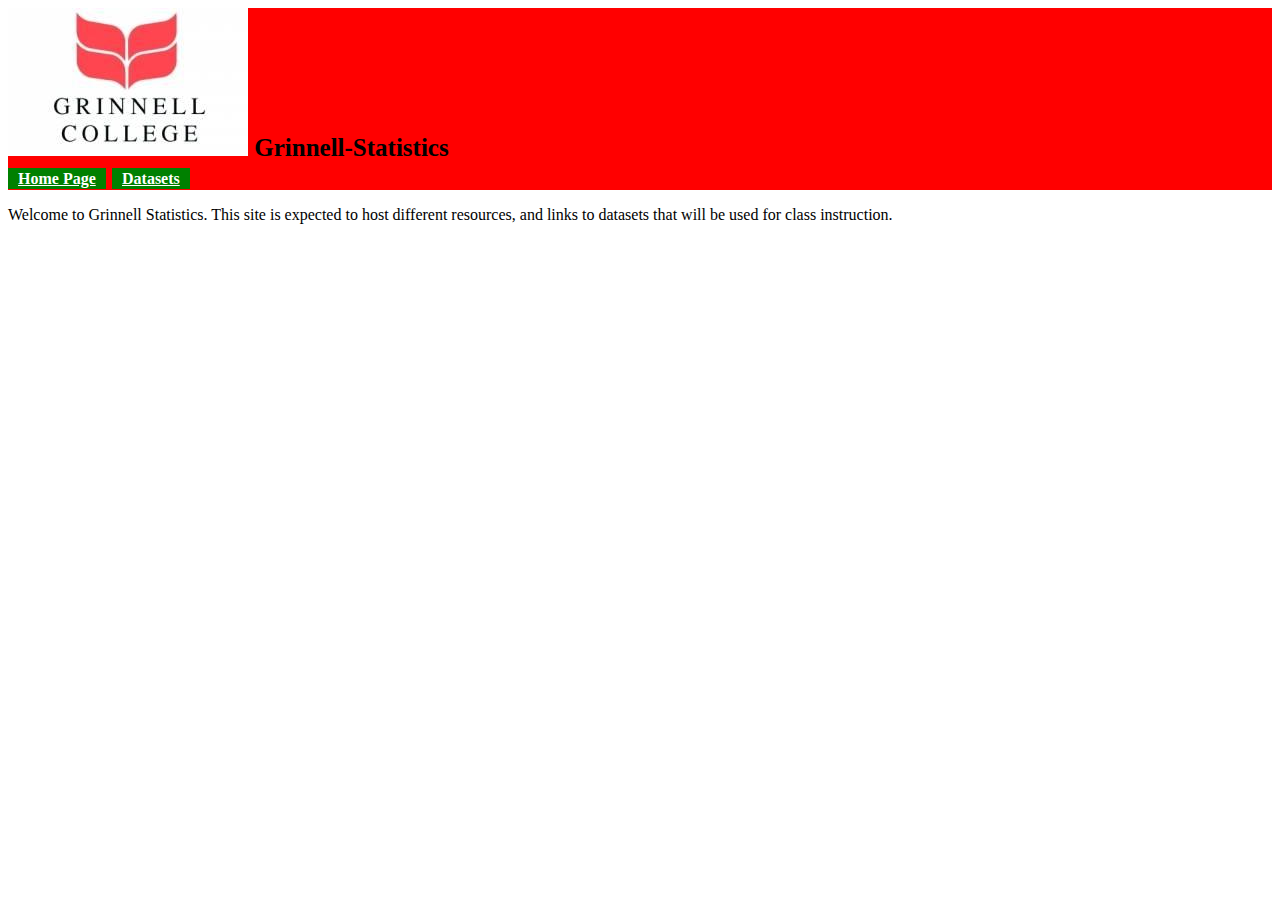
<file: index.html>
<!DOCTYPE html>
<html lang="en">
<head>
    <meta charset="UTF-8">
    <meta name="viewport" content="width=device-width, initial-scale=1.0">
    
    <link rel="stylesheet" href="styles.css">
    <title>Grinnell-Statistics</title>
</head> 
<body class="home-page">
 <header>
    <section class="banner">
        <img src="grinnell-college-logo.jpeg">
        Grinnell-Statistics
    </section> 
    <div class="dropdown">
        <a href="index.html" class="dropbtn">Home Page</a>
<style>
    .dropbtn {
                background-color: green;
                color: white;
                padding: 2px 10px;
                text-decoration: line;
                border: blue;
                font-size: 16px;
                cursor: pointer;
            }
            .dropbtn:hover {
                background-color: green;
            }
            
</style>
        <a href="datasets.html" class="dropbtn">Datasets</a>

<style>
    .dropbtn {
        background-color: green;
        color: white;
        padding: 2px 10px;
        text-decoration: line;
        border: blue;
        font-size: 16px;
        cursor: pointer;
    }
    .dropbtn:hover {
        background-color: green;
    }
</style>

    </div>
    
 </header>
 

 <div id="Description">
    <p>Welcome to Grinnell Statistics. This site is expected to host different resources, and links to datasets that will be used for class instruction.</p>

 </div>

</body>
</html>
</file>
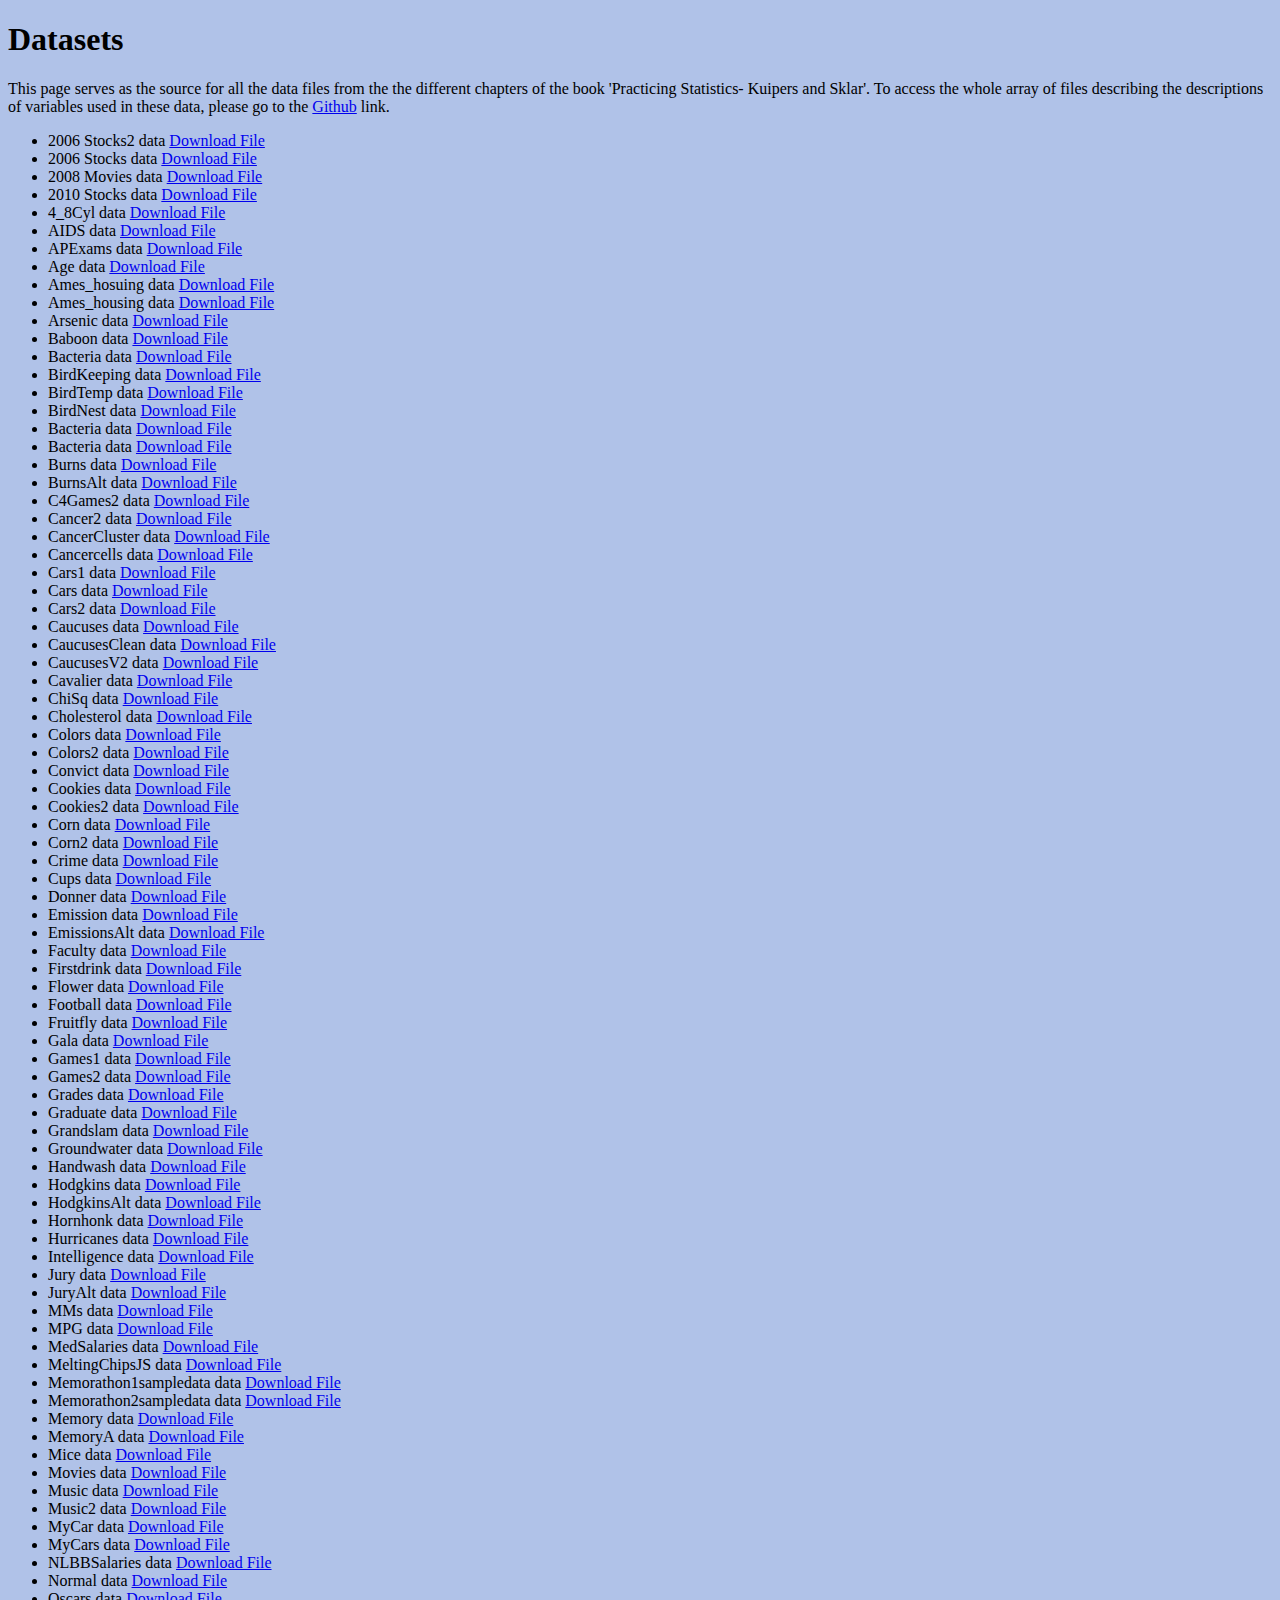
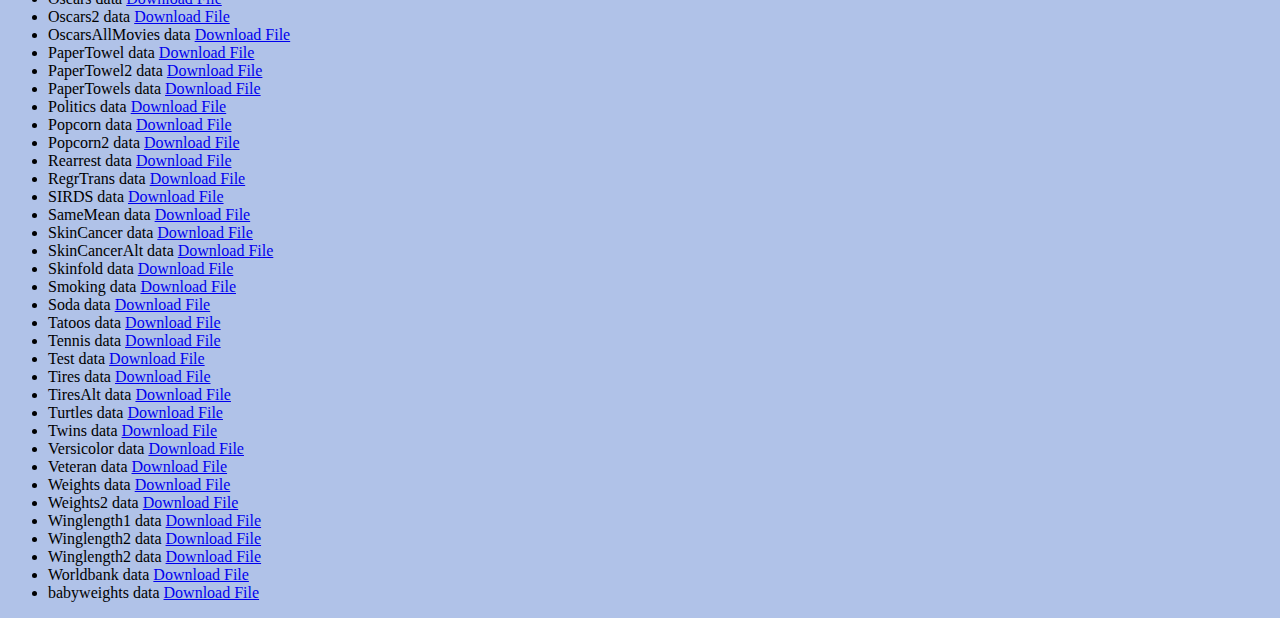
<file: datasets.html>
<!DOCTYPE html>
<html lang="en">
<head>
    <meta charset="UTF-8">
    <meta name="viewport" content="width=device-width, initial-scale=1.0">
    <title>Datasets</title>
    <link rel="stylesheet" href="styles.css">
</head>
<body class="datasets-page">

<h1 class="datasets-header">Datasets</h1>
<p>
    This page serves as the source for all the data files from the the different chapters of the book 'Practicing Statistics- Kuipers and Sklar'. To access
    the whole array of files describing the descriptions of variables used in these data, please go to the <a href="https://github.com/grinnell-statistics/STA310data/tree/master">Github</a>
    link.
</p>
<ul>
    <li>2006 Stocks2 data
        <a href="https://raw.githubusercontent.com/grinnell-statistics/STA310data/refs/heads/master/2006Stock2.csv" download="2006Stock2.csv">
            Download File
        </a>
    </li>
    <li>2006 Stocks data
        <a href="https://raw.githubusercontent.com/grinnell-statistics/STA310data/refs/heads/master/2006Stocks.csv" download="2006Stocks.csv">
            Download File
        </a>
    </li>
    <li>2008 Movies data
        <a href="https://raw.githubusercontent.com/grinnell-statistics/STA310data/refs/heads/master/2008Movies.csv" download="2008Movies.csv">
            Download File
        </a>
    </li>
    <li>2010 Stocks data
        <a href="https://raw.githubusercontent.com/grinnell-statistics/STA310data/refs/heads/master/2010Stock.csv" download="2010Stocks.csv">
            Download File
        </a>
    </li>
    <li>4_8Cyl data
        <a href="https://raw.githubusercontent.com/grinnell-statistics/STA310data/refs/heads/master/4_8Cyl.csv" download="4_8Cyl.csv">
            Download File
        </a>
    </li>
    <li>AIDS data
        <a href="https://raw.githubusercontent.com/grinnell-statistics/STA310data/refs/heads/master/AIDS.csv" download="AIDS.csv">
            Download File
        </a>
    </li>
    <li>APExams data
        <a href="https://raw.githubusercontent.com/grinnell-statistics/STA310data/refs/heads/master/APExams.csv" download="APExams.csv">
            Download File
        </a>
    </li>
    <li>Age data
        <a href="https://raw.githubusercontent.com/grinnell-statistics/STA310data/refs/heads/master/Age.csv" download="Age.csv">
            Download File
        </a>
    </li>
    <li>Ames_hosuing data
        <a href="https://raw.githubusercontent.com/grinnell-statistics/STA310data/refs/heads/master/Ames_housing.csv" download="Ames_housing.csv">
            Download File
        </a>
    </li>
    <li>Ames_housing data
        <a href="https://raw.githubusercontent.com/grinnell-statistics/STA310data/refs/heads/master/Ames_housing.csv" download="Ames_housing.csv">
            Download File
        </a>
    </li>
    <li>Arsenic data
        <a href="https://raw.githubusercontent.com/grinnell-statistics/STA310data/refs/heads/master/Arsenic.csv" download="Arsenic.csv">
            Download File
        </a>
    </li>
    <li>Baboon data
        <a href="https://raw.githubusercontent.com/grinnell-statistics/STA310data/refs/heads/master/Baboon.csv" download="Baboon.csv">
            Download File
        </a>
    </li>
    <li>Bacteria data
        <a href="https://raw.githubusercontent.com/grinnell-statistics/STA310data/refs/heads/master/Bacteria.csv" download="Bacteria.csv">
            Download File
        </a>
    </li>
    <li>BirdKeeping data
        <a href="https://raw.githubusercontent.com/grinnell-statistics/STA310data/refs/heads/master/BirdKeeping.csv" download="BirdKeeping.csv">
            Download File
        </a>
    </li>
    <li>BirdTemp data
        <a href="https://raw.githubusercontent.com/grinnell-statistics/STA310data/refs/heads/master/BirdTemp.csv" download="BirdTemp.csv">
            Download File
        </a>
    </li>
    <li>BirdNest data
        <a href="https://raw.githubusercontent.com/grinnell-statistics/STA310data/refs/heads/master/Birdnest.csv" download="Birdnest.csv">
            Download File
        </a>
    </li>
    <li>Bacteria data
        <a href="https://raw.githubusercontent.com/grinnell-statistics/STA310data/refs/heads/master/Bacteria.csv" download="Bacteria.csv">
            Download File
        </a>
    </li>
    <li>Bacteria data
        <a href="https://raw.githubusercontent.com/grinnell-statistics/STA310data/refs/heads/master/Bacteria.csv" download="Bacteria.csv">
                   Download File
        </a>
    </li>
    <li>Burns data
        <a href="https://raw.githubusercontent.com/grinnell-statistics/STA310data/refs/heads/master/Burns.csv" download="Burns.csv">
            Download File
        </a>
    </li>
    <li>BurnsAlt data
        <a href="https://raw.githubusercontent.com/grinnell-statistics/STA310data/refs/heads/master/BurnsAlt.csv" download="BurnsAlt.csv">
            Download File
        </a>
    </li>
    <li>C4Games2 data
        <a href="https://raw.githubusercontent.com/grinnell-statistics/STA310data/refs/heads/master/C4Games2.csv" download="C4Games2.csv">
            Download File
        </a>
    </li>
    <li>Cancer2 data
        <a href="https://raw.githubusercontent.com/grinnell-statistics/STA310data/refs/heads/master/Cancer2.csv" download="Cancer2.csv">
            Download File
        </a>
    </li>
    <li>CancerCluster data
        <a href="https://raw.githubusercontent.com/grinnell-statistics/STA310data/refs/heads/master/CancerCluster.csv" download="CancerCluster.csv">
            Download File
        </a>
    </li>
    <li>Cancercells data
        <a href="https://raw.githubusercontent.com/grinnell-statistics/STA310data/refs/heads/master/Cancercells.csv" download="Cancercells.csv">
            Download File
        </a>
    </li>
    <li>Cars1 data
        <a href="https://raw.githubusercontent.com/grinnell-statistics/STA310data/refs/heads/master/Cars1.csv" download="Cars1.csv">
            Download File
        </a>
    </li>
    <li>Cars data
        <a href="https://raw.githubusercontent.com/grinnell-statistics/STA310data/refs/heads/master/Cars.csv" download="Cars.csv">
            Download File
        </a>
    </li>
    <li>Cars2 data
        <a href="https://raw.githubusercontent.com/grinnell-statistics/STA310data/refs/heads/master/Cars2.csv" download="Cars2.csv">
            Download File
        </a>
    </li>
    <li>Caucuses data
        <a href="https://raw.githubusercontent.com/grinnell-statistics/STA310data/refs/heads/master/Caucuses.csv" download="Caucuses.csv">
            Download File
        </a>
    </li>
    <li>CaucusesClean data
        <a href="https://raw.githubusercontent.com/grinnell-statistics/STA310data/refs/heads/master/CaucusesClean.csv" download="CaucusesClean.csv">
            Download File
        </a>
    </li>
    <li>CaucusesV2 data
        <a href="https://raw.githubusercontent.com/grinnell-statistics/STA310data/refs/heads/master/CaucusesV2.csv" download="CaucusesV2.csv">
            Download File
        </a>
    </li>
    <li>Cavalier data
        <a href="https://raw.githubusercontent.com/grinnell-statistics/STA310data/refs/heads/master/Cavalier.csv" download="Cavalier.csv">
            Download File
        </a>
    </li>
    <li>ChiSq data
        <a href="https://raw.githubusercontent.com/grinnell-statistics/STA310data/refs/heads/master/ChiSq.csv" download="ChiSq.csv">
            Download File
        </a>
    </li>
    
    <li>Cholesterol data
        <a href="https://raw.githubusercontent.com/grinnell-statistics/STA310data/refs/heads/master/Cholesterol.csv" download="Cholesterol.csv">
            Download File
        </a>
    </li>
    <li>Colors data
        <a href="https://raw.githubusercontent.com/grinnell-statistics/STA310data/refs/heads/master/Colors.csv" download="Colors.csv">
            Download File
        </a>
    </li>
    <li>Colors2 data
        <a href="https://raw.githubusercontent.com/grinnell-statistics/STA310data/refs/heads/master/Colors2.csv" download="Colors2.csv">
            Download File
        </a>
    </li>
    <li>Convict data
        <a href="https://raw.githubusercontent.com/grinnell-statistics/STA310data/refs/heads/master/Convict.csv" download="Convict.csv">
            Download File
        </a>
    </li>
    <li>Cookies data
        <a href="https://raw.githubusercontent.com/grinnell-statistics/STA310data/refs/heads/master/Cookies.csv" download="Cookies.csv">
            Download File
        </a>
    </li>
    <li>Cookies2 data
        <a href="https://raw.githubusercontent.com/grinnell-statistics/STA310data/refs/heads/master/Cookies2.csv" download="Cookies2.csv">
            Download File
        </a>
    </li>
    <li>Corn data
        <a href="https://raw.githubusercontent.com/grinnell-statistics/STA310data/refs/heads/master/Corn.csv" download="Corn.csv">
            Download File
        </a>
    </li>
    <li>Corn2 data
        <a href="https://raw.githubusercontent.com/grinnell-statistics/STA310data/refs/heads/master/Corn2.csv" download="Corn2.csv">
            Download File
        </a>
    </li>
    <li>Crime data
        <a href="https://raw.githubusercontent.com/grinnell-statistics/STA310data/refs/heads/master/Crime.csv" download="Crime.csv">
            Download File
        </a>
    </li>
    <li>Cups data
        <a href="https://raw.githubusercontent.com/grinnell-statistics/STA310data/refs/heads/master/Cups.csv" download="Cups.csv">
            Download File
        </a>
    </li>
    <li>Donner data
        <a href="https://raw.githubusercontent.com/grinnell-statistics/STA310data/refs/heads/master/Donner.csv" download="Donner.csv">
            Download File
        </a>
    </li>
    <li>Emission data
        <a href="https://raw.githubusercontent.com/grinnell-statistics/STA310data/refs/heads/master/Emission.csv" download="Emission.csv">
            Download File
        </a>
    </li>
    <li>EmissionsAlt data
        <a href="https://raw.githubusercontent.com/grinnell-statistics/STA310data/refs/heads/master/EmissionsAlt.csv" download="EmissionsAlt.csv">
            Download File
        </a>
    </li>
    <li>Faculty data
        <a href="https://raw.githubusercontent.com/grinnell-statistics/STA310data/refs/heads/master/Faculty.csv" download="Faculty.csv">
            Download File
        </a>
    </li>
    <li>Firstdrink data
        <a href="https://raw.githubusercontent.com/grinnell-statistics/STA310data/refs/heads/master/Firstdrink.csv" download="Firstdrink.csv">
            Download File
        </a>
    </li>
    <li>Flower data
        <a href="https://raw.githubusercontent.com/grinnell-statistics/STA310data/refs/heads/master/Flower.csv" download="Flower.csv">
            Download File
        </a>
    </li>
    <li>Football data
        <a href="https://raw.githubusercontent.com/grinnell-statistics/STA310data/refs/heads/master/Football.csv" download="Football.csv">
            Download File
        </a>
    </li>
    <li>Fruitfly data
        <a href="https://raw.githubusercontent.com/grinnell-statistics/STA310data/refs/heads/master/Fruitfly.csv" download="Fruitfly.csv">
            Download File
        </a>
    </li>
    <li>Gala data
        <a href="https://raw.githubusercontent.com/grinnell-statistics/STA310data/refs/heads/master/Gala.csv" download="Gala.csv">
            Download File
        </a>
    </li>
    <li>Games1 data
        <a href="https://raw.githubusercontent.com/grinnell-statistics/STA310data/refs/heads/master/Games1.csv" download="Games1.csv">
            Download File
        </a>
    </li>
    <li>Games2 data
        <a href="https://raw.githubusercontent.com/grinnell-statistics/STA310data/refs/heads/master/Games2.csv" download="Games2.csv">
            Download File
        </a>
    </li>
    <li>Grades data
        <a href="https://raw.githubusercontent.com/grinnell-statistics/STA310data/refs/heads/master/Grades.csv" download="Grades.csv">
            Download File
        </a>
    </li>
    <li>Graduate data
        <a href="https://raw.githubusercontent.com/grinnell-statistics/STA310data/refs/heads/master/Graduate.csv" download="Graduate.csv">
            Download File
        </a>
    </li>
    <li>Grandslam data
        <a href="https://raw.githubusercontent.com/grinnell-statistics/STA310data/refs/heads/master/Grandslam.csv" download="Grandslam.csv">
            Download File
        </a>
    </li>
    <li>Groundwater data
        <a href="https://raw.githubusercontent.com/grinnell-statistics/STA310data/refs/heads/master/Groundwater.csv" download="Groundwater.csv">
            Download File
        </a>
    </li>
    <li>Handwash data
        <a href="https://raw.githubusercontent.com/grinnell-statistics/STA310data/refs/heads/master/Handwash.csv" download="Handwash.csv">
            Download File
        </a>
    </li>
    <li>Hodgkins data
        <a href="https://raw.githubusercontent.com/grinnell-statistics/STA310data/refs/heads/master/Hodgkins.csv" download="Hodgkins.csv">
            Download File
        </a>
    </li>
    <li>HodgkinsAlt data
        <a href="https://raw.githubusercontent.com/grinnell-statistics/STA310data/refs/heads/master/HodgkinsAlt.csv" download="HodgkinsAlt.csv">
            Download File
        </a>
    </li>
    <li>Hornhonk data
        <a href="https://raw.githubusercontent.com/grinnell-statistics/STA310data/refs/heads/master/Hornhonk.csv" download="Hornhonk.csv">
            Download File
        </a>
    </li>
    <li>Hurricanes data
        <a href="https://raw.githubusercontent.com/grinnell-statistics/STA310data/refs/heads/master/Hurricanes.csv" download="Hurricanes.csv">
            Download File
        </a>
    </li>
    <li>Intelligence data
        <a href="https://raw.githubusercontent.com/grinnell-statistics/STA310data/refs/heads/master/Intelligence.csv" download="Intelligence.csv">
            Download File
        </a>
    </li>
    <li>Jury data
        <a href="https://raw.githubusercontent.com/grinnell-statistics/STA310data/refs/heads/master/Jury.csv" download="Jury.csv">
            Download File
        </a>
    </li>
    <li>JuryAlt data
        <a href="https://raw.githubusercontent.com/grinnell-statistics/STA310data/refs/heads/master/JuryAlt.csv" download="JuryAlt.csv">
            Download File
        </a>
    </li>
    <li>MMs data
        <a href="https://raw.githubusercontent.com/grinnell-statistics/STA310data/refs/heads/master/MMs.csv" download="MMs.csv">
            Download File
        </a>
    </li>
    <li>MPG data
        <a href="https://raw.githubusercontent.com/grinnell-statistics/STA310data/refs/heads/master/MPG.csv" download="MPG.csv">
            Download File
        </a>
    </li>
    <li>MedSalaries data
        <a href="https://raw.githubusercontent.com/grinnell-statistics/STA310data/refs/heads/master/MedSalaries.csv" download="MedSalaries.csv">
            Download File
        </a>
    </li>
    <li>MeltingChipsJS data
        <a href="https://raw.githubusercontent.com/grinnell-statistics/STA310data/refs/heads/master/MeltingChipsJS.csv" download="MeltingChipsJS.csv">
            Download File
        </a>
    </li>
    <li>Memorathon1sampledata data
        <a href="https://raw.githubusercontent.com/grinnell-statistics/STA310data/refs/heads/master/Memorathon1sampledata.csv" download="Memorathon1sampledata.csv">
            Download File
        </a>
    </li>
    <li>Memorathon2sampledata data
        <a href="https://raw.githubusercontent.com/grinnell-statistics/STA310data/refs/heads/master/Memorathon2sampledata.csv" download="Memorathon2sampledata.csv">
            Download File
        </a>
    </li>
    <li>Memory data
        <a href="https://raw.githubusercontent.com/grinnell-statistics/STA310data/refs/heads/master/Memory.csv" download="Memory.csv">
            Download File
        </a>
    </li>
    <li>MemoryA data
        <a href="https://raw.githubusercontent.com/grinnell-statistics/STA310data/refs/heads/master/MemoryA.csv" download="MemoryA.csv">
            Download File
        </a>
    </li>
    <li>Mice data
        <a href="https://raw.githubusercontent.com/grinnell-statistics/STA310data/refs/heads/master/Mice.csv" download="Mice.csv">
            Download File
        </a>
    </li>
    <li>Movies data
        <a href="https://raw.githubusercontent.com/grinnell-statistics/STA310data/refs/heads/master/Movies.csv" download="Movies.csv">
            Download File
        </a>
    </li>
    <li>Music data
        <a href="https://raw.githubusercontent.com/grinnell-statistics/STA310data/refs/heads/master/Music.csv" download="Music.csv">
            Download File
        </a>
    </li>
    <li>Music2 data
        <a href="https://raw.githubusercontent.com/grinnell-statistics/STA310data/refs/heads/master/Music2.csv" download="Music2.csv">
            Download File
        </a>
    </li>
    <li>MyCar data
        <a href="https://raw.githubusercontent.com/grinnell-statistics/STA310data/refs/heads/master/MyCar.csv" download="MyCar.csv">
            Download File
        </a>
    </li>
    <li>MyCars data
        <a href="https://raw.githubusercontent.com/grinnell-statistics/STA310data/refs/heads/master/MyCars.csv" download="MyCars.csv">
            Download File
        </a>
    </li>
    <li>NLBBSalaries data
        <a href="https://raw.githubusercontent.com/grinnell-statistics/STA310data/refs/heads/master/NLBBSalaries.csv" download="NLBBSalaries.csv">
            Download File
        </a>
    </li>
    <li>Normal data
        <a href="https://raw.githubusercontent.com/grinnell-statistics/STA310data/refs/heads/master/Normal.csv" download="Normal.csv">
            Download File
        </a>
    </li>
    <li>Oscars data
        <a href="https://raw.githubusercontent.com/grinnell-statistics/STA310data/refs/heads/master/Oscars.csv" download="Oscars.csv">
            Download File
        </a>
    </li>
    <li>Oscars2 data
        <a href="https://raw.githubusercontent.com/grinnell-statistics/STA310data/refs/heads/master/Oscars2.csv" download="Oscars2.csv">
            Download File
        </a>
    </li>
    <li>OscarsAllMovies data
        <a href="https://raw.githubusercontent.com/grinnell-statistics/STA310data/refs/heads/master/OscarsAllMovies.csv" download="OscarsAllMovies.csv">
            Download File
        </a>
    </li>
    <li>PaperTowel data
        <a href="https://raw.githubusercontent.com/grinnell-statistics/STA310data/refs/heads/master/PaperTowel.csv" download="PaperTowel.csv">
            Download File
        </a>
    </li>
    <li>PaperTowel2 data
        <a href="https://raw.githubusercontent.com/grinnell-statistics/STA310data/refs/heads/master/PaperTowel2.csv" download="PaperTowel2.csv">
            Download File
        </a>
    </li>
    <li>PaperTowels data
        <a href="https://raw.githubusercontent.com/grinnell-statistics/STA310data/refs/heads/master/PaperTowels.csv" download="PaperTowels.csv">
            Download File
        </a>
    </li>
    <li>Politics data
        <a href="https://raw.githubusercontent.com/grinnell-statistics/STA310data/refs/heads/master/Politics.csv" download="Politics.csv">
            Download File
        </a>
    </li>
    <li>Popcorn data
        <a href="https://raw.githubusercontent.com/grinnell-statistics/STA310data/refs/heads/master/Popcorn.csv" download="Popcorn.csv">
            Download File
        </a>
    </li>
    <li>Popcorn2 data
        <a href="https://raw.githubusercontent.com/grinnell-statistics/STA310data/refs/heads/master/Popcorn2.csv" download="Popcorn2.csv">
            Download File
        </a>
    </li>
    <li>Rearrest data
        <a href="https://raw.githubusercontent.com/grinnell-statistics/STA310data/refs/heads/master/Rearrest.csv" download="Rearrest.csv">
            Download File
        </a>
    </li>
    <li>RegrTrans data
        <a href="https://raw.githubusercontent.com/grinnell-statistics/STA310data/refs/heads/master/RegrTrans.csv" download="RegrTrans.csv">
            Download File
        </a>
    </li>
    <li>SIRDS data
        <a href="https://raw.githubusercontent.com/grinnell-statistics/STA310data/refs/heads/master/SIRDS.csv" download="SIRDS.csv">
            Download File
        </a>
    </li>
    <li>SameMean data
        <a href="https://raw.githubusercontent.com/grinnell-statistics/STA310data/refs/heads/master/SameMean.csv" download="SameMean.csv">
            Download File
        </a>
    </li>
    <li>SkinCancer data
        <a href="https://raw.githubusercontent.com/grinnell-statistics/STA310data/refs/heads/master/SkinCancer.csv" download="SkinCancer.csv">
            Download File
        </a>
    </li>
    <li>SkinCancerAlt data
        <a href="https://raw.githubusercontent.com/grinnell-statistics/STA310data/refs/heads/master/SkinCancerAlt.csv" download="SkinCancerAlt.csv">
            Download File
        </a>
    </li>
    <li>Skinfold data
        <a href="https://raw.githubusercontent.com/grinnell-statistics/STA310data/refs/heads/master/Skinfold.csv" download="Skinfold.csv">
            Download File
        </a>
    </li>
    <li>Smoking data
        <a href="https://raw.githubusercontent.com/grinnell-statistics/STA310data/refs/heads/master/Smoking.csv" download="Smoking.csv">
            Download File
        </a>
    </li>
    <li>Soda data
        <a href="https://raw.githubusercontent.com/grinnell-statistics/STA310data/refs/heads/master/Soda.csv" download="Soda.csv">
            Download File
        </a>
    </li>
    <li>Tatoos data
        <a href="https://raw.githubusercontent.com/grinnell-statistics/STA310data/refs/heads/master/Tatoos.csv" download="Tatoos.csv">
            Download File
        </a>
    </li>

    <li>Tennis data
        <a href="https://raw.githubusercontent.com/grinnell-statistics/STA310data/refs/heads/master/Tennis.csv" download="Tennis.csv">
            Download File
        </a>
    </li>

    <li>Test data
        <a href="https://raw.githubusercontent.com/grinnell-statistics/STA310data/refs/heads/master/Test.csv" download="Test.csv">
            Download File
        </a>
    </li>

    <li>Tires data
        <a href="https://raw.githubusercontent.com/grinnell-statistics/STA310data/refs/heads/master/Tires.csv" download="Tires.csv">
         Download File
        </a>
    </li>

    <li>TiresAlt data
        <a href="https://raw.githubusercontent.com/grinnell-statistics/STA310data/refs/heads/master/TiresAlt.csv" download="TiresAlt.csv">
            Download File
        </a>
    </li>

    <li>Turtles data
        <a href="https://raw.githubusercontent.com/grinnell-statistics/STA310data/refs/heads/master/Turtles.csv" download="Turtles.csv">
            Download File
        </a>
    </li>

    <li>Twins data
        <a href="https://raw.githubusercontent.com/grinnell-statistics/STA310data/refs/heads/master/Twins.csv" download="Twins.csv">
            Download File
        </a>
    </li>

    <li>Versicolor data
        <a href="https://raw.githubusercontent.com/grinnell-statistics/STA310data/refs/heads/master/Versicolor.csv" download="Versicolor.csv">
            Download File
        </a>
    </li>

    <li>Veteran data
        <a href="https://raw.githubusercontent.com/grinnell-statistics/STA310data/refs/heads/master/Veteran.csv" download="Veteran.csv">
            Download File
        </a>
    </li>

    <li>Weights data
        <a href="https://raw.githubusercontent.com/grinnell-statistics/STA310data/refs/heads/master/Weights.csv" download="Weights.csv">
            Download File
        </a>
    </li>
    <li>Weights2 data
        <a href="https://raw.githubusercontent.com/grinnell-statistics/STA310data/refs/heads/master/Weights2.csv" download="Weights2.csv">
            Download File
        </a>
    </li>

    <li>Winglength1 data
        <a href="https://raw.githubusercontent.com/grinnell-statistics/STA310data/refs/heads/master/Winglength1.csv" download="Winglength1.csv">
            Download File
        </a>
    </li>

    <li>Winglength2 data
        <a href="https://raw.githubusercontent.com/grinnell-statistics/STA310data/refs/heads/master/Winglength2.csv" download="Winglength2.csv">
            Download File
        </a>
    </li>
    <li>Winglength2 data
        <a href="https://raw.githubusercontent.com/grinnell-statistics/STA310data/refs/heads/master/Winglength2.csv" download="Winglength2.csv">
            Download File
        </a>
    </li>
    <li>Worldbank data
        <a href="https://raw.githubusercontent.com/grinnell-statistics/STA310data/refs/heads/master/Worldbank.csv" download="Worldbank.csv">
            Download File
        </a>
    </li>
    <li>babyweights data
        <a href="https://raw.githubusercontent.com/grinnell-statistics/STA310data/refs/heads/master/babyweights.csv" download="babyweights.csv">
            Download File
        </a>
    </li>

    
</ul>

</body>
</html>
</file>
<file: styles.css>
/*h1{
    position: relative;
    left: 255px;
    font-size: 20px;
}*/
.banner{
    position: relative;
}
header{
    position: relative;
    background-color: red;
    font-weight: bold;
    font-size: 25px;
    border: 10px;
    //left:250px;
   //margin:40px;
}

.datasets-page {
    background-color: rgb(176, 194, 232);
}
</file>
